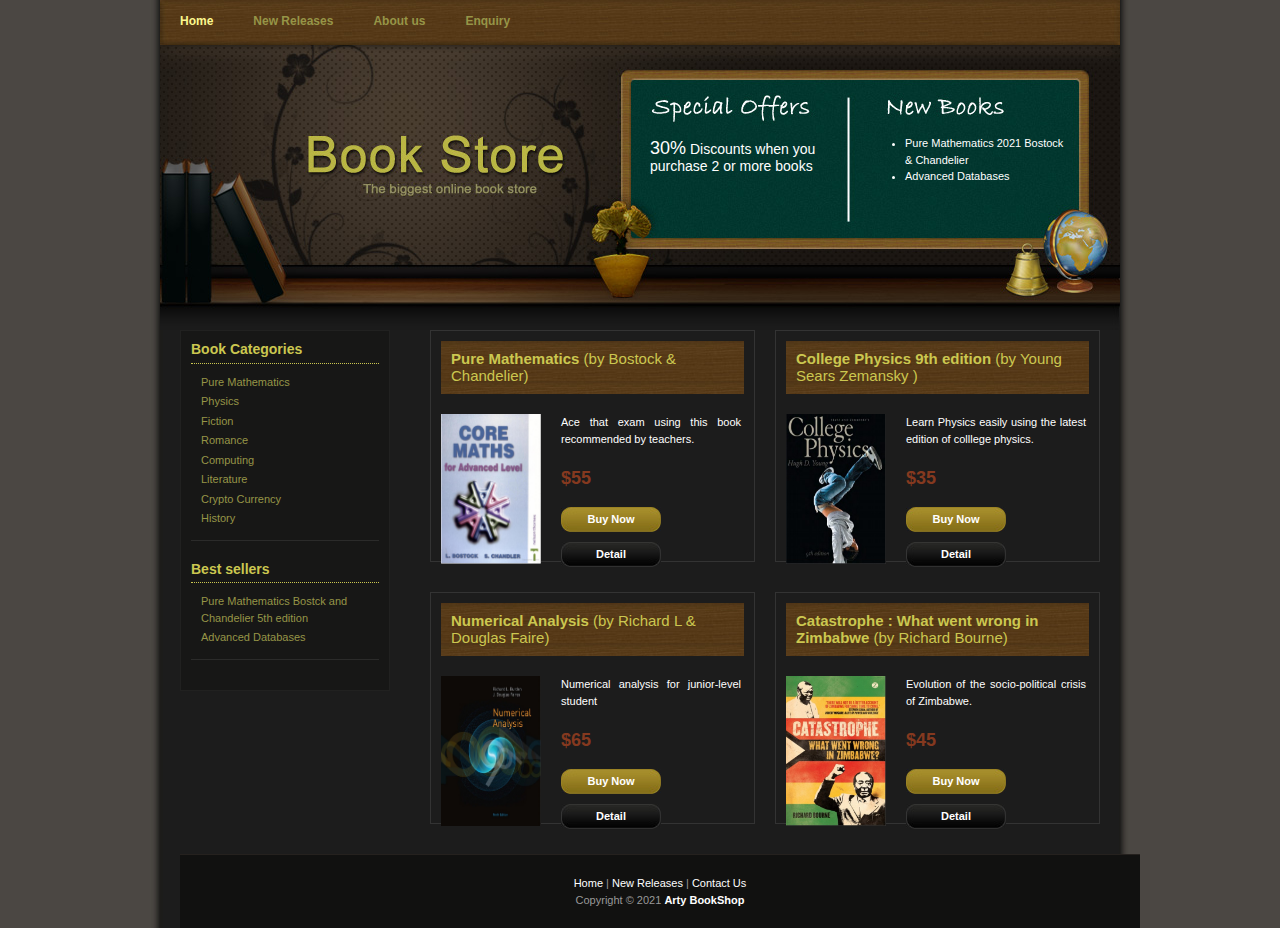
<file: index.html>
<!DOCTYPE html>
<html lang="en">
<head>
<meta http-equiv="Content-Type" content="text/html; charset=utf-8" />
<title>Book Store</title>
<meta name="keywords" content="" />
<meta name="description" content="" />
<link href="style.css" rel="stylesheet" type="text/css" />
</head>
<body>
<div id="main_container">
    <div id="main_menu">
    	<ul>
            <li><a href="index.html" class="current">Home</a></li>
            <li><a href="new_releases.html">New Releases</a></li>
            <li><a href="about.html">About us</a></li>
            <li><a href ="Enquiries.html">Enquiry</a></li>
    	</ul>
    </div>

    <div id="_header">
    	<div id="special_offers">
            <p>
               <span>30%</span> Discounts when you purchase 2 or more books
        	</p>
        </div>


        <div id="new_books">
            <ul>
                <li>Pure Mathematics 2021 Bostock & Chandelier </li>
                <li>Advanced Databases</li>
            </ul>
        </div>
    </div>

    <div id="_content">

        <div id="content_left">
        	<div class="content_left_section">
            	<h1>Book Categories</h1>
                <ul>
                     <li><a href="index.html">Pure Mathematics</a></li>
                    <li><a href="index.html">Physics</a></li>
                    <li><a href="#">Fiction</a></li>
                    <li><a href="#">Romance</a></li>
                    <li><a href="#">Computing</a></li>
                    <li><a href="#">Literature</a></li>
                    <li><a href="#">Crypto Currency</a></li>
                    <li><a href="#">History</a></li>
            	</ul>
            </div>
			<div class="content_left_section">
            	<h1>Best sellers</h1>
                <ul>
                    <li><a href="#">Pure Mathematics Bostck and Chandelier 5th edition</a></li>
                    <li><a href="#">Advanced Databases</a></li>
            	</ul>
            </div>


        </div>

        <div id="content_right">
        	<div class="product_box">
            	<h1>Pure Mathematics  <span>(by Bostock & Chandelier)</span></h1>
   	      <img src="images/book1.jpeg" alt="image"  width="100" height="150"/>
                <div class="product_info">
                	<p>Ace that exam using this book recommended by teachers.</p>
                  <h3>$55</h3>
                    <div class="buy_now_button"><a href="new_releases.html">Buy Now</a></div>
                    <div class="detail_button"><a href="new_releases.html">Detail</a></div>
                </div>
                <div class="cleaner">&nbsp;</div>
            </div>

            <div class="cleaner_with_width">&nbsp;</div>

            <div class="product_box">
            	<h1>College Physics 9th edition  <span>(by Young Sears Zemansky )</span></h1>
       	    <img src="images/book4.jpg" alt="Physics textbook cover"  width="100" height="150" />
                <div class="product_info">
                	<p>Learn Physics easily using the latest edition of colllege physics.</p>
                    <h3>$35</h3>
                    <div class="buy_now_button"><a href="new_releases.html">Buy Now</a></div>
                    <div class="detail_button"><a href="new_releases.html">Detail</a></div>
                </div>
                <div class="cleaner">&nbsp;</div>
            </div>

            <div class="cleaner_with_height">&nbsp;</div>

            <div class="product_box">
            	<h1>Numerical Analysis <span>(by Richard L &  Douglas Faire) </span></h1>
   	      <img src="images/book2.jpg" alt="image of numerical analysis textbook cover" width="100" height="150" />
                <div class="product_info">
                	<p>Numerical analysis for junior-level student</p>
                    <h3>$65</h3>
                    <div class="buy_now_button"><a href="new_releases.html">Buy Now</a></div>
                    <div class="detail_button"><a href="new_releases.html">Detail</a></div>
                </div>
                <div class="cleaner">&nbsp;</div>
            </div>

            <div class="cleaner_with_width">&nbsp;</div>

            <div class="product_box">
            	<h1>Catastrophe : What went wrong in Zimbabwe  <span>(by Richard Bourne)</span></h1>
            	<img src="images/book3.jpg" alt="cover of the book" width="100" height="150" />
                <div class="product_info">
                	<p>Evolution of the socio-political crisis of Zimbabwe.</p>
                    <h3>$45</h3>
                    <div class="buy_now_button"><a href="new_releases.html">Buy Now</a></div>
                    <div class="detail_button"><a href="new_releases.html">Detail</a></div>
                </div>
                <div class="cleaner">&nbsp;</div>
            </div>
    	<div class="cleaner_with_height">&nbsp;</div>
    </div>

    <div id="_footer">

	       <a href="index.html.html">Home</a>  | <a href="new_releases.html">New Releases</a> | <a href="about.html">Contact Us</a><br />
        Copyright © 2021 <a href="#"><strong>Arty BookShop</strong></a>
</div>
</div>
</div>
</body>
</html>
</file>
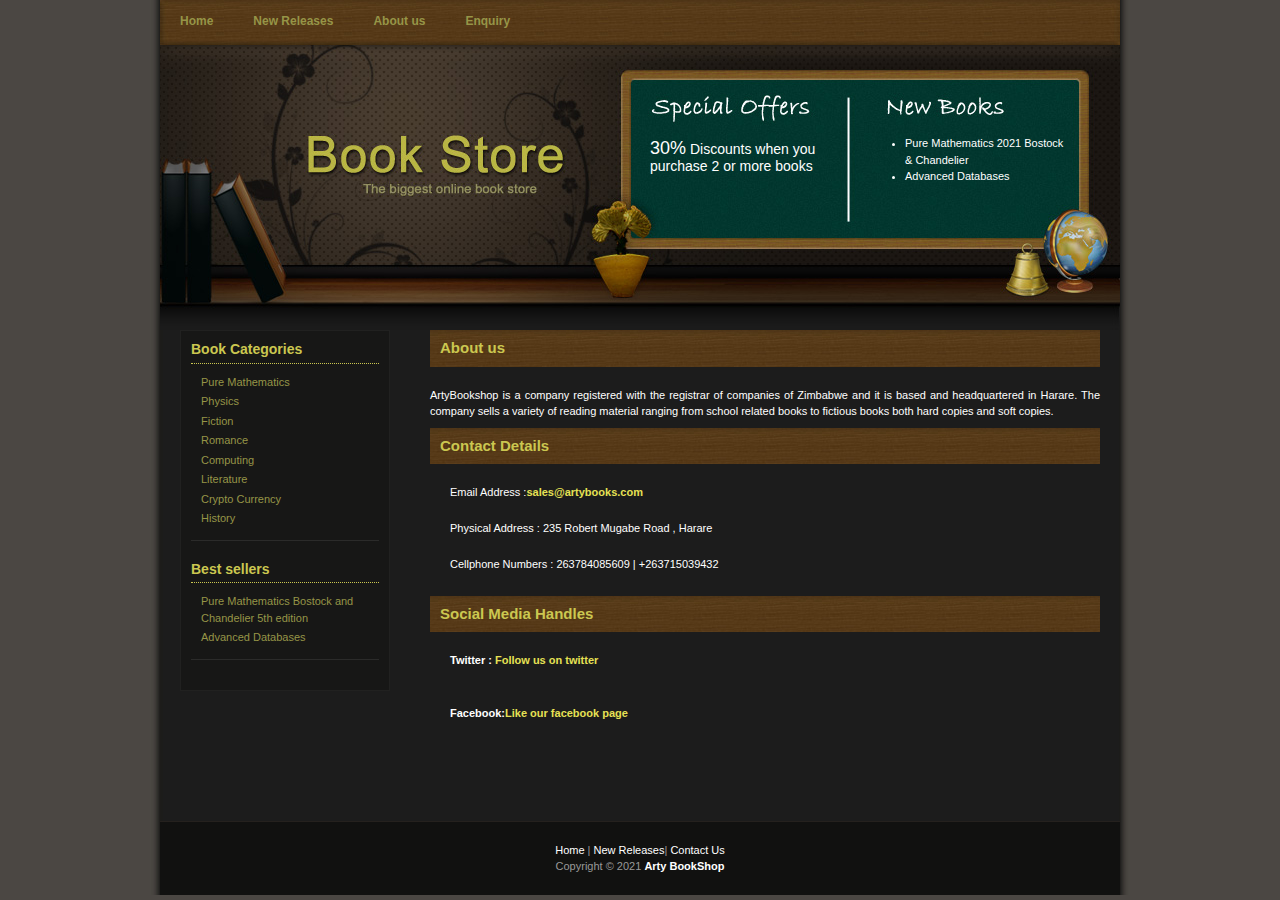
<file: about.html>
<!DOCTYPE html>
<html lang="en">
<head>
<meta http-equiv="Content-Type" content="text/html; charset=utf-8" />
<title>Contact us</title>
<meta name="keywords" content="" />
<meta name="description" content="" />
<link href="style.css" rel="stylesheet" type="text/css" />
</head>
<body>

<div id="main_container">
    <div id="main_menu">
    	<ul>
            <li><a href="index.html">Home</a></li>
            <li><a href="new_releases.html">New Releases</a></li>
            <li><a href="about.html">About us</a></li>
            <li><a href ="Enquiries.html">Enquiry</a></li>
    	</ul>
    </div>

    <div id="_header">
    	<div id="special_offers">
            <p>
                <span>30%</span> Discounts when you purchase 2 or more books
        	</p>
        </div>


        <div id="new_books">
            <ul>
                <li>Pure Mathematics 2021 Bostock & Chandelier </li>
                <li>Advanced Databases</li>
            </ul>
        </div>
    </div>

    <div id="_content">

        <div id="content_left">
        	<div class="content_left_section">
            	<h1>Book Categories</h1>
                <ul>
                    <li><a href="">Pure Mathematics</a></li>
                    <li><a href="">Physics</a></li>
                    <li><a href="#">Fiction</a></li>
                    <li><a href="#">Romance</a></li>
                    <li><a href="#">Computing</a></li>
                    <li><a href="#">Literature</a></li>
                    <li><a href="#">Crypto Currency</a></li>
                    <li><a href="#">History</a></li>
            	</ul>
            </div>
			<div class="content_left_section">
            	<h1>Best sellers</h1>
                <ul>
                    <li><a href="#">Pure Mathematics Bostock and Chandelier 5th edition</a></li>
                    <li><a href="#">Advanced Databases</a></li>
            	</ul>
            </div>


        </div>

        <div id="content_right">

            <h1>About us</h1>
            <p> ArtyBookshop is a company registered with the registrar of companies of Zimbabwe and it is based and
            headquartered in Harare. The company sells a variety of reading material ranging from school related
            books to fictious books both hard copies and soft copies.</p>

            <h1>Contact Details </h1>

            <ul>
	            <li>Email Address       :<a href="mailto:">sales@artybooks.com</a></li>
            	<br>
                <li>Physical Address    :  235 Robert Mugabe Road , Harare </li>
                   <br>
                <li>Cellphone Numbers   : 263784085609 | +263715039432</li>
            </ul>

    <h1>Social Media Handles </h1>

            <ul>
	            <li> <span><strong>Twitter : </strong><a href="https://twitter.com/ArtyMzoe">Follow us on twitter</a></span></a></li>
            	<br>
                <li><span><br><strong>Facebook:</strong><a href="https://facebook.com/artwell.muzoroza">Like our facebook page</a></span></li>
                <br>
            </ul>

             <div class="cleaner_with_height">&nbsp;</div>


        </div>
    	<div class="cleaner_with_height">&nbsp;</div>
    </div>

    <div id="_footer">
	       <a href="index.html">Home</a> | <a href="new_releases.html">New Releases</a>| <a href="about.html">Contact Us</a><br />
        Copyright © 2021 <a href="#"><strong>Arty BookShop</strong></a>
	</div>
</div>
</body>
</html>
</file>
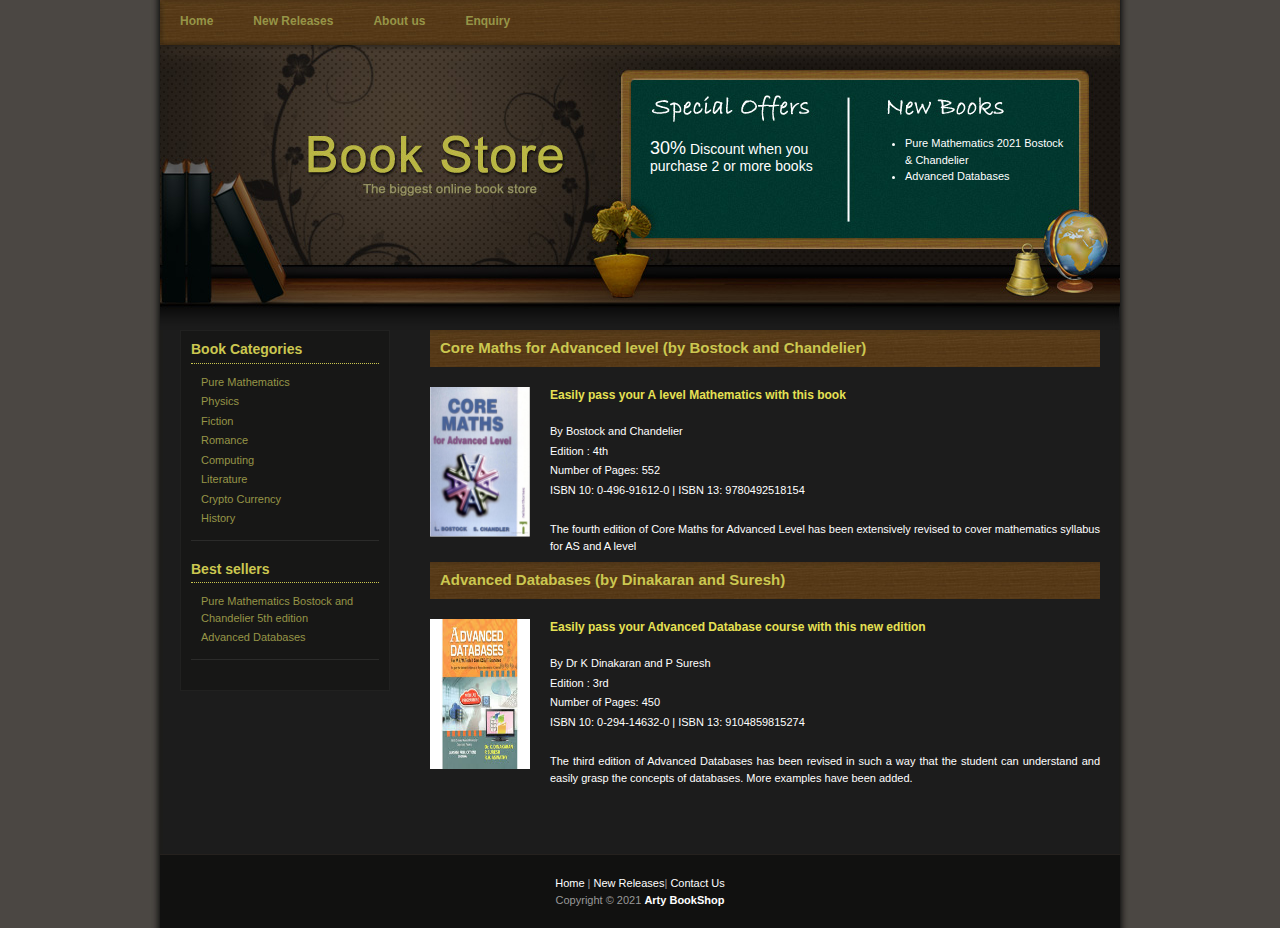
<file: new_releases.html>
<!DOCTYPE html>
<html lang="en">
<head>
<meta http-equiv="Content-Type" content="text/html; charset=utf-8" />
<title>New books</title>
<meta name="keywords" content="" />
<meta name="description" content="" />
<link href="style.css" rel="stylesheet" type="text/css" />
</head>
<body>

<div id="main_container">
    <div id="main_menu">
    	<ul>
            <li><a href="index.html">Home</a></li>
            <li><a href="new_releases.html">New Releases</a></li>
            <li><a href="about.html">About us</a></li>
            <li><a href ="Enquiries.html">Enquiry</a></li>
    	</ul>
    </div>
    
    <div id="_header">
    	<div id="special_offers">
            <p>
                <span>30%</span> Discount when you purchase 2 or more books
        	</p>
        </div>
        
        
        <div id="new_books">
            <ul>
                <li>Pure Mathematics 2021 Bostock & Chandelier </li>
                <li>Advanced Databases</li>
            </ul>
        </div>
    </div>
    
    <div id="_content">
    	
        <div id="content_left">
        	<div class="content_left_section">
            	<h1>Book Categories</h1>
                <ul>
                    <li><a href="index.html">Pure Mathematics</a></li>
                    <li><a href="index.html">Physics</a></li>
                    <li><a href="#">Fiction</a></li>
                    <li><a href="#">Romance</a></li>
                    <li><a href="#">Computing</a></li>
                    <li><a href="#">Literature</a></li>
                    <li><a href="#">Crypto Currency</a></li>
                    <li><a href="#">History</a></li>
            	</ul>
            </div>
			<div class="content_left_section">
            	<h1>Best sellers</h1>
                <ul>
                    <li><a href="#">Pure Mathematics Bostock and Chandelier 5th edition</a></li>
                    <li><a href="#">Advanced Databases</a></li>
            	</ul>
            </div>
            

        </div>
        
        <div id="content_right">
        	
            <h1>Core Maths for Advanced level <span>(by Bostock and Chandelier)</span></h1>
            <div class="image_panel"><img src="images/book1.jpeg" alt="Core Maths Textbook" width="100" height="150" /></div>
          <h2>Easily pass your A level Mathematics with this book</h2>
            <ul>
	            <li>By Bostock and Chandelier</li>
            	<li>Edition :  4th </li>
                <li>Number of Pages: 552</li>
                <li>ISBN 10: 0-496-91612-0 | ISBN 13: 9780492518154</li>
            </ul>
            
            <p>The fourth edition of Core Maths for Advanced Level has been extensively revised to cover mathematics syllabus for AS and A level</p>


            <h1>Advanced Databases <span>(by Dinakaran and Suresh)</span></h1>
            <div class="image_panel"><img src="images/book5.jpeg" alt="Adavanced Database Textbook" width="100" height="150" /></div>
          <h2>Easily pass your Advanced Database course with  this new edition</h2>
            <ul>
	            <li>By Dr K Dinakaran and P Suresh</li>
            	<li>Edition :  3rd </li>
                <li>Number of Pages: 450</li>
                <li>ISBN 10: 0-294-14632-0 | ISBN 13: 9104859815274</li>
            </ul>

            <p>The third edition of Advanced Databases has been revised in such a way that the student can understand
            and easily grasp the concepts of databases. More examples have been added.
            </p>

             <div class="cleaner_with_height">&nbsp;</div>
            

        </div>
    	<div class="cleaner_with_height">&nbsp;</div>
    </div>
    
    <div id="_footer">
	       <a href="index.html">Home</a> | <a href="new_releases.html">New Releases</a>| <a href="about.html">Contact Us</a><br />
        Copyright © 2021 <a href="#"><strong>Arty BookShop</strong></a>
	</div>
</div>
</body>
</html>
</file>
<file: style.css>
body {
	margin: 0;
	padding: 0;
	line-height: 1.5em;
	font-family: Verdana, Arial, san-serif;
	font-size: 11px;
	color: #ffffff;
	background: #4b4743;
}

a:link, a:visited { color: #e6e154; text-decoration: none; font-weight: bold;} 
a:active, a:hover { color: #e6e154; text-decoration: underline;}

table{
border-collapse: separate;
border-spacing:0 1em;
}



p {
	margin: 0px;
	padding: 0px;
}

img {
	margin: 0px;
	padding: 0px;
	border: none;
}


.cleaner {
	clear: both;
	width: 100%;
	height: 1px;
	font-size: 1px;	
}

.cleaner_with_height {
	clear: both;
	width: 100%;
	height: 30px;
	font-size: 1px;	
}

.cleaner_with_width {
	float: left;
	width: 20px;
	height: 30px;
	font-size: 1px;	
}

.buy_now_button a{
	clear: both;
	text-align: center;
	display: block;
	width: 100px;
	padding: 4px 0 5px 0;
	margin-bottom: 10px; 
	background: url(images/btn_02.jpg) no-repeat;
	color: #FFFFFF;
	font-weight: bold;
	text-decoration: none;
}

.detail_button a{
	clear: both;
	text-align: center;
	display: block;
	width: 100px;
	padding: 4px 0 5px 0;
	margin-bottom: 10px; 
	background: url(images/btn1.jpg) no-repeat;
	color: #ffffff;
	font-weight: bold;
	text-decoration: none;
}

#main_container{
	width: 960px;
	margin: 0 auto;
	padding: 0 10px;
	background: #1c1c1b url(images/bg.jpg) repeat-y;
}


/* menu */

#main_menu {
	clear: both;
	width: 960px;
	height: 45px;
	background: url(images/menu_bg.jpg) no-repeat;
}

#main_menu ul {
	padding: 13px 0 0 0;
	margin: 0;
	list-style: none;
}

#main_menu ul li{
	display: inline;
}

#main_menu ul li a{
	float: left;
	padding: 0 20px;
	font-size: 12px;
	font-weight: bold;
	text-align: center;
	text-decoration: none;
	color: #969547;
}

#main_menu li a:hover, #main_menu li .current{
	color: #fcf88e;
}

/* end of menu*/

/* header */
#_header {
	clear: both;
	width: 960px;
	height: 285px;
	padding: 0;
	margin: 0;
	background: url(images/header_bg.jpg) no-repeat;
}

#_header a,a:hover {
	color: #ffffff;
}

#_header #special_offers {
	float: left;
	font-size: 14px;	
	margin-top: 95px;
	margin-left: 490px;
	width: 180px;
}

#special_offers a {
	font-size: 12px;
}

#special_offers  p {
	margin: 0 0 20px 0;
}
#special_offers p span {
	font-size: 18px;
}

#_header #new_books {
	float: left;
	margin-top: 90px;	
	margin-left: 55px;
	width: 180px;
}

#new_books ul {
	 margin: 0 0 10px 0;
	 padding: 0 0 0 20px;
}

#new_books li {
	 margin: 0;
	 padding: 0; 
}


/* content */
#_content {
	clear: both;
	width: 920px;
	padding: 0 20px;
}

#_content #content_left {
	float: left;
	width: 188px;
	padding: 10px;
	background-color: #171716;
	border: 1px solid #212120;
}

#_content #content_right {
	float: right;
	width: 670px;
}


#content_left .content_left_section{
	clear: both;
	padding-bottom: 10px;
	border-bottom: 1px solid #2b2b2a;
	margin-bottom: 20px;
}

.content_left_section h1 {
	font-size: 14px;
	color: #cbc750;
	padding: 0 0 5px 0;
	margin: 0 0 10px 0;
	border-bottom: 1px dotted #cbc750;
}

.content_left_section ul {
	padding: 0;
	margin: 0;
}

.content_left_section ul li{
	padding: 0 0 3px 10px;	
	list-style: none;
}

.content_left_section ul li a{
	font-weight: normal;
	text-decoration: none;
	color: #969547;
}

.content_left_section li a:hover, .content_left_section li .current{
	color: #fcf88e;
}





#content_right .product_box {
	float: left;
	width: 303px;
	height: 210px;
	padding: 10px;
	border: 1px solid #333;
}

#content_right h1 {
	padding: 10px;
	margin: 0 0 20px 0;
	font-size: 15px;
	color: #cbc750;
	background: url(images/h1_bg.jpg);
}

#content_right h2 {
	padding: 0 0 0 0;
	margin: 0 0 20px 0;
	font-size: 12px;
	color: #e6e154;
}

#content_right h3 {
	padding: 0;
	margin: 0 0 20px 0;
	font-size: 18px;
	color: #85391f;
}

#content_right ul {
	margin: 0 0 20px 0;
	padding: 0 0 0 20px;
	list-style: none;
}

#content_right li {
	padding: 0 0 3px 0;
}

#content_right .image_panel {
	float: left;
	width: 100px;
	margin-right: 20px;
}

#content_right p {
	text-align: justify;
	padding: 0 0 8px 0;
}

.product_box h1 span {
	font-weight: normal;
}

.product_box img {
	float: left;
	margin-right: 20px;
}

.product_box .product_info {
	float: left;
	width: 180px;
}

.product_info p {
	margin-bottom: 15px;
}

/* end of content */

/* footer */
#_footer {
	clear: both;
	width: 960px;
	padding: 20px 0px 20px 0;
	text-align: center;
	border-top: 1px solid #25211e;
	color: #999;
	background-color: #111110;
}

#_footer a{
	color: #fff;
	font-weight: normal;
}

/* end of footer */
</file>
